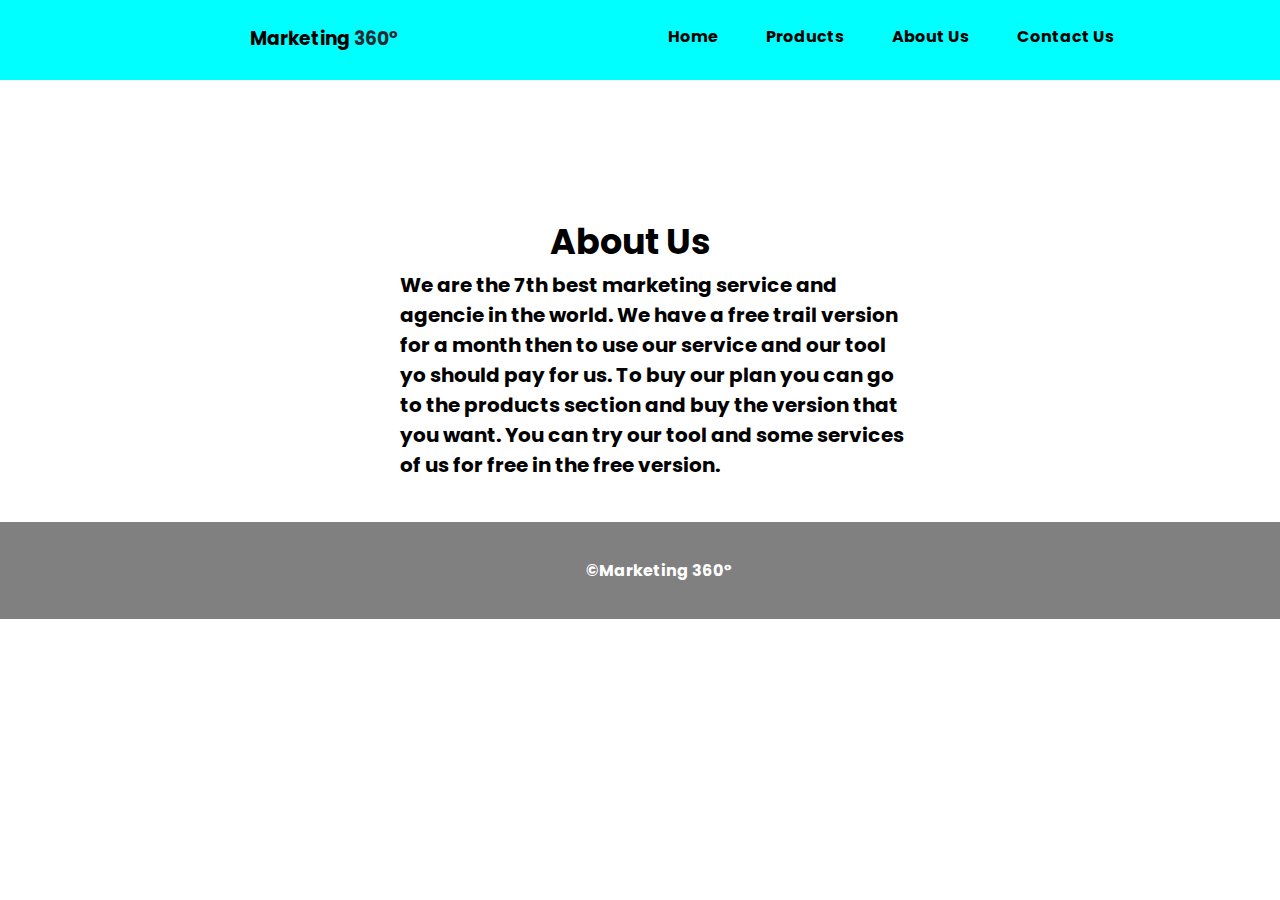
<file: about.html>
<!DOCTYPE html>
<html lang="en">
<head>
    <meta charset="UTF-8">
    <meta http-equiv="X-UA-Compatible" content="IE=edge">
    <meta name="viewport" content="width=device-width, initial-scale=1.0">
    <title>About us</title>
    <link rel="stylesheet" href="style.css">
</head>
<body>
        <header>
        <ul>
            <li><a href="index.html">Home</a></li>
            <li><a href="products.html">Products</a></li>
            <li><a href="about.html">About Us</a></li>
            <li><a href="contact.html">Contact Us</a></li>
        </ul>
    </header>
        <h3 class="logo">Marketing <span>360°</span></h3>
        <div class="whole">
        <h3 class="about-text">About Us</h3>
        <div class="paragraph">
        <p>We are the 7th best marketing service and agencie in the world. We have a free trail version for a month then to use our service and our tool yo should pay for us. To buy our plan you can go to the products section and buy the version that you want. You can try our tool and some services of us for free in the free version.</p>
        </div>
        </div>
        <footer class="about-footer">
            <p class="copy">&copy;Marketing 360&deg;</p>
        </footer>
</body>
</html>
</file>
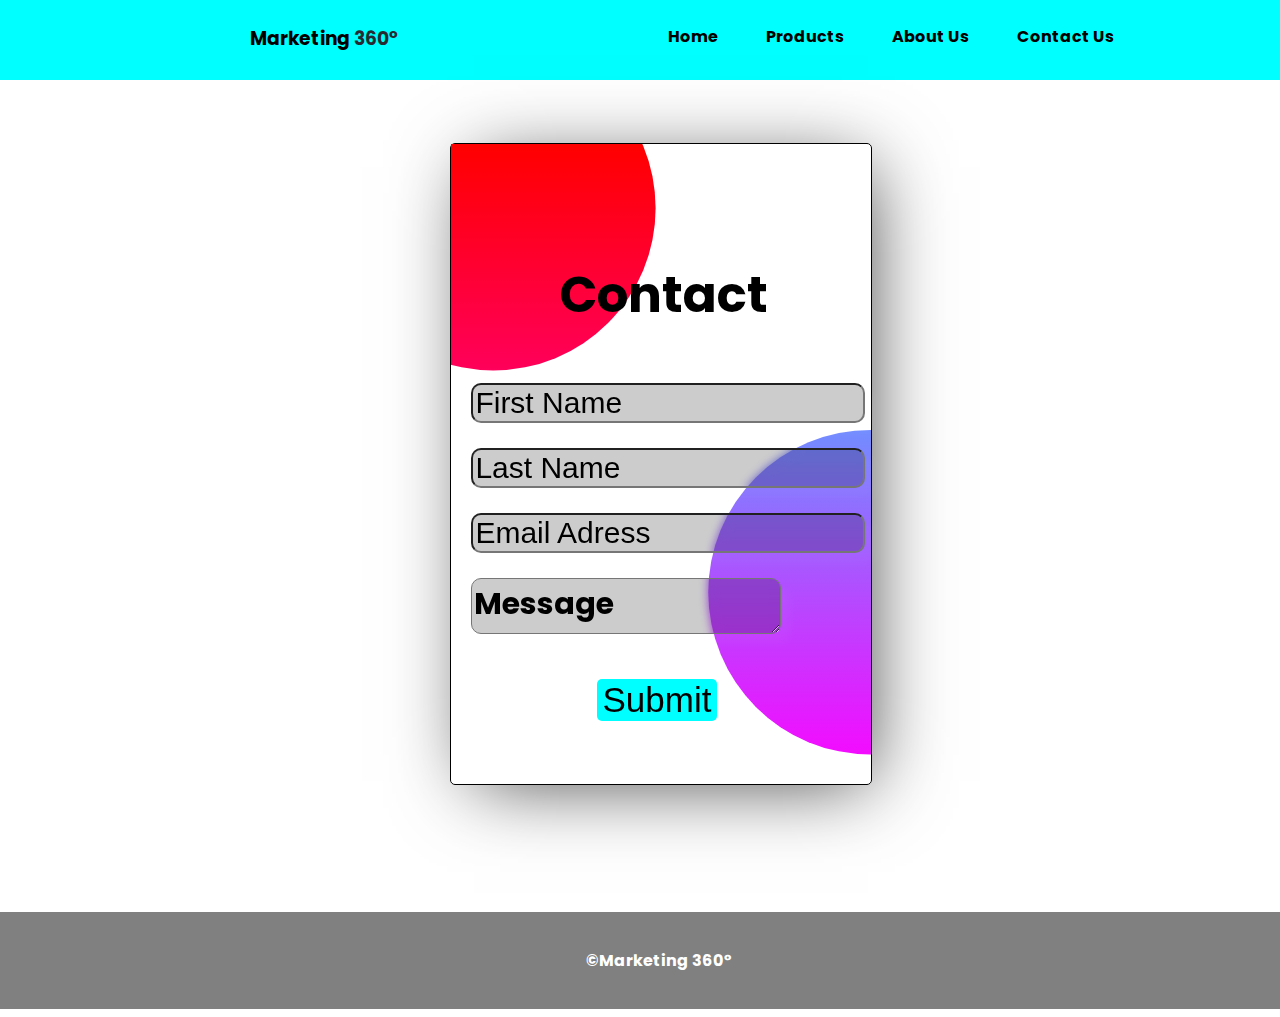
<file: contact.html>
<!DOCTYPE html>
<html lang="en">
<head>
    <meta charset="UTF-8">
    <meta http-equiv="X-UA-Compatible" content="IE=edge">
    <meta name="viewport" content="width=device-width, initial-scale=1.0">
    <title>Contact us</title>
    <link rel="stylesheet" href="style.css">
</head>
<body>
    <header>
        <ul>
            <li><a href="index.html">Home</a></li>
            <li><a href="products.html">Products</a></li>
            <li><a href="about.html">About Us</a></li>
            <li><a href="contact.html">Contact Us</a></li>
        </ul>
    </header>
    <h3 class="logo">Marketing <span>360°</span></h3>
    <div class="Login">
        <h3>Contact</h3>
        <input class='input' type="text" name="" id="" placeholder="First Name">
        <br>
        <br>
        <input class='input' type="text" name="" id="" placeholder="Last Name">
        <br>
        <br>
        <input class="input" type="email" name="" id="" placeholder="Email Adress">
        <br>
        <br>
        <textarea name="" id="" cols="30" rows="10" placeholder="Message"></textarea>
        <button>Submit</button>
    </div>
        <footer class="contact-footer">
            <p class="copy">&copy;Marketing 360&deg;</p>
        </footer>
</file>
<file: style.css>
@import url('https://fonts.googleapis.com/css2?family=Poppins:wght@200&display=swap');
body {
    font-family: 'Poppins', sans-serif;
    overflow-x: hidden;
}
ul {
    display: flex;
    margin-left: 37rem;
    margin-top: 5rem;
}
li {
    margin-left: 3rem;
    margin-top: 1.5rem;
    list-style: none;
}
a {
    color: black;
    text-decoration: none;
    font-weight: bold;
}
header {
    background: #0ff;
    height: 5rem;
    margin-top: -5rem;
    width: 100.9vw;
    margin-left: -20px;
}
a:hover {
    border-bottom: black 1px solid;
}
.logo {
    position: absolute;
    top: 5px;
    left: 250px;
}
span {
    color: #282A32;
}
.hero-text {
    position: absolute;
    top: 30%;
    left: 8%;
    width: 70%;
    font-size: 50px;
    font-weight: bold;
}
.marketing-img {
    position: relative;
    left: 55%;
    width: 700px;
    margin-top: 100px;
    z-index: -1;
}
.s2 {
    overflow-x: hidden;
}
.learn-more {
    position: absolute;
    top: 400px;
    left: 120px
}
.container {
    display: flex;
    width: 80%;
}
.card {
    margin-left: 30px;
    box-shadow: 10px 10px 75px -14px rgba(0,0,0,0.75);
    -webkit-box-shadow: 10px 10px 75px -14px rgba(0,0,0,0.75);
    -moz-box-shadow: 10px 10px 75px -14px rgba(0,0,0,0.75);
    margin-top: 5%;
    border: 1.2px solid black;
    backdrop-filter: blur(20px);
    padding: 10px;
    border-radius: 5px;
    width: 35%;
}
.card p {
    width: 70%;
    text-align: center;
    margin-left: 15%;
    font-weight: bold;
}
.card h4 {
    font-size: 20px;
    text-align: center;
}
#one {
    margin-left: 15rem;
}
.card h3 {
    text-align: center;
    font-size: 25px;
}
.container .card button {
  border: none;
  background: #0ff;
  font-size: 20px;
  padding: 10px;
  margin-left: 30%;
  border-radius: 5px;
  cursor: pointer;
}
.card::before {
    content: '';
    position: absolute;
    top: 0;
    left: 0;
    width: 100%;
    height: 100%;
    background: linear-gradient(#0ff, #f0f);
    z-index: -1;
    clip-path: circle(30% at right 10%);
}
.card::after {
    content: '';
    position: absolute;
    top: 0;
    left: 0;
    width: 100%;
    height: 100%;
    background: linear-gradient(#f0f, #f00);
    z-index: -1;
    clip-path: circle(30% at left 0% top 100%);
}
.about-text {
    font-size: 35px;
    position: absolute;
    left: 43%;
    top: 20%;
}
.paragraph {
    font-weight: bold;
    font-size: 20px;
    position: absolute;
    top: 250px;
    width: 40%;
    left: 400px;
}
footer {
    margin-top: 35%;
    background: grey;
    padding: 20px;
    width: 105vw;
    margin-left: -20px;
}
.copy {
    margin-left: 43%;
    color: white;
    font-weight: bold;
}
.product-footer, .home-footer {
    margin-top: 10%;
    background: grey;
    padding: 20px;
    width: 105vw;
    margin-left: -20px;
}
.Login {
    flex-direction: column;
    place-content: center;
    margin-top: 5%;
    width: 30%;
    border-radius: 5px;
    height: 600px;
    margin-left: 35%;
    padding: 20px;
    backdrop-filter: blur(5px);
    box-shadow: 10px 10px 75px -14px rgba(0,0,0,0.75);
    -webkit-box-shadow: 10px 10px 75px -14px rgba(0,0,0,0.75);
    -moz-box-shadow: 10px 10px 75px -14px rgba(0,0,0,0.75);
    border: 1.2px solid black;
}
.Login::before {
    content: '';
    position: absolute;
    top: 0;
    left: 0;
    width: 100%;
    height: 100%;
    background: linear-gradient(#f00, #f0f);
    clip-path: circle(30% at 10% 10%);
    z-index: -1;
}
.Login h3 {
    background: none;
    font-size: 50px;
    margin-left: 23%;
}
.Login::after {
    content: '';
    position: absolute;
    top: 0;
    left: 0;
    width: 100%;
    height: 100%;
    background: linear-gradient(#0ff, #f0f);
    clip-path: circle(30% at right 70%);
    z-index: -1;
}
.input, textarea {
    font-size: 30px;
    border-radius: 10px;
    background: rgba(0, 0, 0, 0.2);
    backdrop-filter: blur(5px);
    box-shadow: 10px 10px 10px rgba(255, 255, 255, 0.03);
}
button {
    font-size: 35px;
    border: none;
    border-radius: 5px;
    background: #0ff;
    color: black;
    margin-left: 33%;
    margin-top: 10%;
}
input::placeholder, textarea::placeholder {
    color: black;
}
.contact-footer {
    margin-top: 10%;
}
textarea::placeholder, textarea {
    font-family: 'Poppins', sans-serif;
    font-weight: bold;
}
textarea {
    height: 50px;
    width: 80%;
}
</file>
